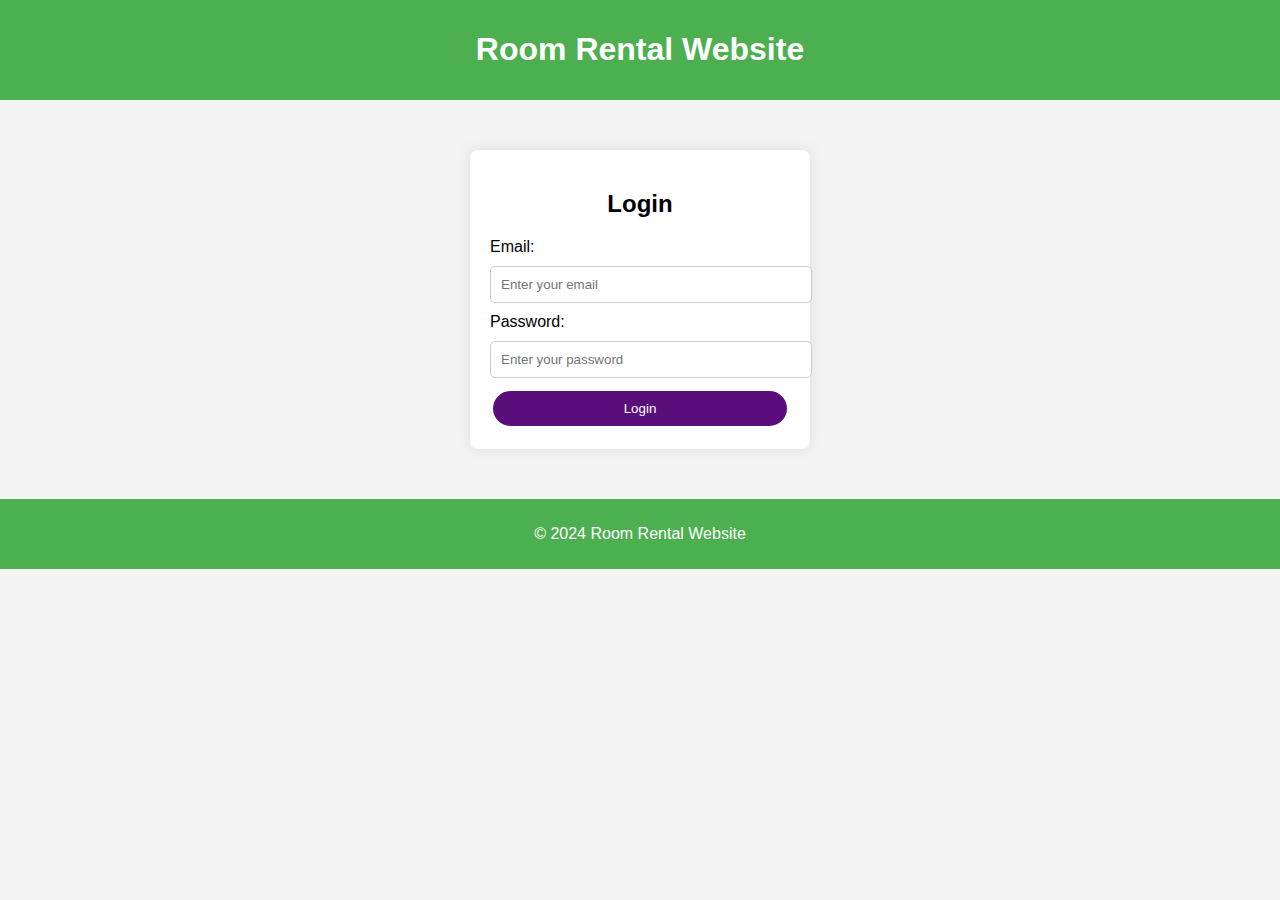
<file: index.html>
<!DOCTYPE html>
<html lang="en">

<head>
    <meta charset="UTF-8">
    <meta name="viewport" content="width=device-width, initial-scale=1.0">
    <title>Room Rental Website - Home</title>
    <link rel="stylesheet" href="styles.css">
    
    <script>
        // Function to show the home page with renter and owner options
        function showUserType() {
            document.getElementById('login').style.display = 'none'; // Hide login section
            document.getElementById('home-page').style.display = 'block'; // Show home page
        }
    
        // Function to handle page load and check for query parameters
        window.onload = function() {
            const urlParams = new URLSearchParams(window.location.search);
            if (urlParams.get('showHome') === 'true') {
                showUserType(); // Show the renter/owner options
            }
        };
    </script>
    <script>
        // Show the home page (Renter/Owner options)
        function showUserType() {
            document.getElementById('login').style.display = 'none';
            document.getElementById('home-page').style.display = 'block';
        }

        // Show renter listings
        function selectRenter() {
            document.getElementById('home-page').style.display = 'none';
            document.getElementById('renter-list').style.display = 'block';
        }

        // Show owner form
        function selectOwner() {
            document.getElementById('home-page').style.display = 'none';
            document.getElementById('owner-form').style.display = 'block';
        }

        // Redirect to the owner info page
        function redirectToOwnerInfo(name, email, contact, roomTitle, description) {
            const ownerInfo = {
                name: name,
                email: email,
                contact: contact,
                roomTitle: roomTitle,
                description: description,
            };
            localStorage.setItem('ownerInfo', JSON.stringify(ownerInfo));
            window.location.href = 'owner-info.html';
        }

        // Go back from the owner info page to the listings page
        function goBackToListing() {
            document.getElementById('owner-info').style.display = 'none';
            document.getElementById('renter-list').style.display = 'block';  // Show listings
        }

        // Go back from listings or owner form to the home page (Renter/Owner selection)
        function goBackToHome() {
            document.getElementById('renter-list').style.display = 'none';  // Hide listings
            document.getElementById('owner-form').style.display = 'none';  // Hide owner form
            document.getElementById('home-page').style.display = 'block';  // Show home page
        }

    </script>
</head>

<body>
    <header>
        <h1>Room Rental Website</h1>
    </header>

    <main>
        <!-- Login Section -->
        <section id="login">
            <div class="login-container">
                <h2>Login</h2>
                <form onsubmit="event.preventDefault(); showUserType();">
                    <label for="login-email">Email:</label>
                    <input type="email" id="login-email" name="email" placeholder="Enter your email" required>

                    <label for="login-password">Password:</label>
                    <input type="password" id="login-password" name="password" placeholder="Enter your password" required>

                    <button type="submit">Login</button>
                </form>
            </div>
        </section>

        <!-- Home Page After Login -->
        <section id="home-page" style="display: none;">
            <h2>Welcome to the Room Rental Website</h2>
            <div class="home-options">
                <div class="option renter-option">
                    <h3>Renter</h3>
                    <p>Browse available rooms.</p>
                    <button onclick="selectRenter()">View Rooms</button>
                </div>
                <div class="option owner-option">
                    <h3>Owner</h3>
                    <p>List your room for rent.</p>
                    <button onclick="selectOwner()">List Your Room</button>
                </div>
            </div>
            <div class="footer-links">
                <a href="about.html">About Us</a> |
                <a href="contact.html">Contact Us</a> |
                <a href="feedback.html">Feedback</a>
            </div>
        </section>

        <!-- Renter Listings Section -->
        <section id="renter-list" style="display: none;">
            <h2>Available Listings</h2>
            <div class="listing">
                <h3>Room by Raju</h3>
                <p>Location: Downtown</p>
                <p>Price: 2000/month</p>
                <button onclick="redirectToOwnerInfo('Raju', 'raju@example.com', '123-456-7890', 'Downtown Room', 'A cozy room in downtown with a great view.')">Contact Owner</button>
            </div>
            <div class="listing">
                <h3>Room by Rohan</h3>
                <p>Location: Park Area</p>
                <p>Price: 1600/month</p>
                <button onclick="redirectToOwnerInfo('Rohan', 'rohan@example.com', '987-654-3210', 'Park Room', 'Spacious room near the park.')">Contact Owner</button>
            </div>
            <div class="listing">
                <h3>Room by shubham</h3>
                <p>Location: Downtown</p>
                <p>Price: 2000/month</p>
                <button onclick="redirectToOwnerInfo('shubham', 'shubham@example.com', '098-456-7890', 'Downtown Room', 'A cozy room in downtown with a great view.')">Contact Owner</button>
            </div>
            <div class="listing">
                <h3>Room by ramu</h3>
                <p>Location: Park Area</p>
                <p>Price: 1600/month</p>
                <button onclick="redirectToOwnerInfo('ramu', 'ramu@example.com', '987-213-3210', 'Park Room', 'Spacious room near the park.')">Contact Owner</button>
            </div>
            <div class="listing">
                <h3>Room by sham</h3>
                <p>Location: Downtown</p>
                <p>Price: 2000/month</p>
                <button onclick="redirectToOwnerInfo('sham', 'sham@example.com', '123-456-987', 'Downtown Room', 'A cozy room in downtown with a great view.')">Contact Owner</button>
            </div>
            <div class="listing">
                <h3>Room by tejas</h3>
                <p>Location: Park Area</p>
                <p>Price: 1600/month</p>
                <button onclick="redirectToOwnerInfo('tejas', 'tejas@example.com', '987-435-3210', 'Park Room', 'Spacious room near the park.')">Contact Owner</button>
            </div>
            <div class="listing">
                <h3>Room by Joshi</h3>
                <p>Location: Downtown</p>
                <p>Price: 2000/month</p>
                <button onclick="redirectToOwnerInfo('Joshi', 'Joshi@example.com', '123-000-7890', 'Downtown Room', 'A cozy room in downtown with a great view.')">Contact Owner</button>
            </div>
            <div class="listing">
                <h3>Room by Varma</h3>
                <p>Location: Park Area</p>
                <p>Price: 1600/month</p>
                <button onclick="redirectToOwnerInfo('Varma', 'Varma@example.com', '987-098-3210', 'Park Room', 'Spacious room near the park.')">Contact Owner</button>
            </div>
            <!-- More listings... -->

            <!-- Back button to go to Home Page -->
            <button onclick="goBackToHome()">Back</button>
        </section>

        <!-- Owner Form Section -->
        <section id="owner-form" style="display: none;">
            <div class="form-container">
                <h2>Submit Your Room Information</h2>
                
                <form id="owner-form" onsubmit="submitRoomInfo(event);" action="connect.php" method="post" enctype="multipart/form-data">
                    <fieldset>
                        <legend>Owner Details</legend>
                        <label for="ownerName">Owner Name</label>
                        <input type="text" id="ownerName" name="ownerName" placeholder="Enter your name" required>

                        <label for="contactNumber">Contact Number</label>
                        <input type="tel" id="contactNumber" name="contactNumber" placeholder="Enter contact number" required>

                        <label for="email">Email</label>
                        <input type="email" id="email" name="email" placeholder="Enter email" required>
                    </fieldset>

                    <fieldset>
                        <legend>Room Information</legend>
                        <label for="roomTitle">Room Title</label>
                        <input type="text" id="roomTitle" name="roomTitle" placeholder="Enter room title" required>

                        <label for="roomDescription">Room Description</label>
                        <textarea id="roomDescription" name="roomDescription" placeholder="Describe the room" required></textarea>

                        <label for="roomPrice">Room Price</label>
                        <input type="number" id="roomPrice" name="roomPrice" placeholder="Enter room price" required>

                        <label for="roomImage">Room Image URL</label>
                        <input type="text" id="roomImage" name="roomImage" placeholder="Enter image URL" required>

                        <label for="roomUpload">Upload Room Image</label>
                        <input type="file" id="roomUpload" name="roomUpload" accept="image/*" onchange="previewImage(event)">
                        <img id="roomImagePreview" style="display:none; width: 100px; height: 100px; margin-top: 10px;" />
                    </fieldset>

                    <button type="submit">Submit</button>
                </form>
                <!-- Booking Form (displayed upon renter's decision to book) -->
                <form id="booking-form" action="book_room.php" method="POST" style="display: none;">
                        <input type="hidden" name="room_id" id="room_id">
                        <label for="renter_name">Your Name:</label>
                        <input type="text" id="renter_name" name="renter_name" required>
                        <label for="renter_email">Your Email:</label>
                        <input type="email" id="renter_email" name="renter_email" required>
                    <button type="submit">Confirm Booking</button>
                    </form>

                <script>
                    // Trigger the booking form
                    function bookRoom(roomId) {
                    document.getElementById("room_id").value = roomId; // Set room ID
                    document.getElementById("booking-form").style.display = "block"; // Show form
                    }
                </script>


                <div id="submitMessage" style="display: none; margin-top: 20px;">
                    <p style="color: green;">Form submitted successfully!</p>
                </div>

                <!-- Back button to go to Home Page -->
                <button onclick="goBackToHome()">Back</button>
            </div>
        </section>

        <!-- Owner Info Section -->
        <section id="owner-info" style="display: none;">
            <h2>Owner Information</h2>
            <p>Details about the room owner will go here.</p>

            <!-- Back to Listing button -->
           
            <button onclick="goBackToHome()">Back</button>
        </section>
    </main>

    <footer>
        <p>&copy; 2024 Room Rental Website</p>
    </footer>

    <script>
        // Handle room submission
        function submitRoomInfo(event) {
            event.preventDefault();  // Prevent default form submission behavior

            // Get the form data
            const ownerName = document.getElementById('ownerName').value;
            const contactNumber = document.getElementById('contactNumber').value;
            const email = document.getElementById('email').value;
            const roomTitle = document.getElementById('roomTitle').value;
            const roomDescription = document.getElementById('roomDescription').value;
            const roomPrice = document.getElementById('roomPrice').value;
            const roomImage = document.getElementById('roomImage').value;

            // Build the query string
            const queryString = `?ownerName=${encodeURIComponent(ownerName)}&contactNumber=${encodeURIComponent(contactNumber)}&email=${encodeURIComponent(email)}&roomTitle=${encodeURIComponent(roomTitle)}&roomDescription=${encodeURIComponent(roomDescription)}&roomPrice=${encodeURIComponent(roomPrice)}&roomImage=${encodeURIComponent(roomImage)}`;

            // Redirect to the form-submitted.html page with the query string
            window.location.href = "form-submitted.html" + queryString;
        }

        // Image preview function
        function previewImage(event) {
            var reader = new FileReader();
            reader.onload = function () {
                var preview = document.getElementById('roomImagePreview');
                preview.src = reader.result;
                preview.style.display = 'block';
            };
            reader.readAsDataURL(event.target.files[0]);
        }
        
    </script>
</body>

</html>
</file>
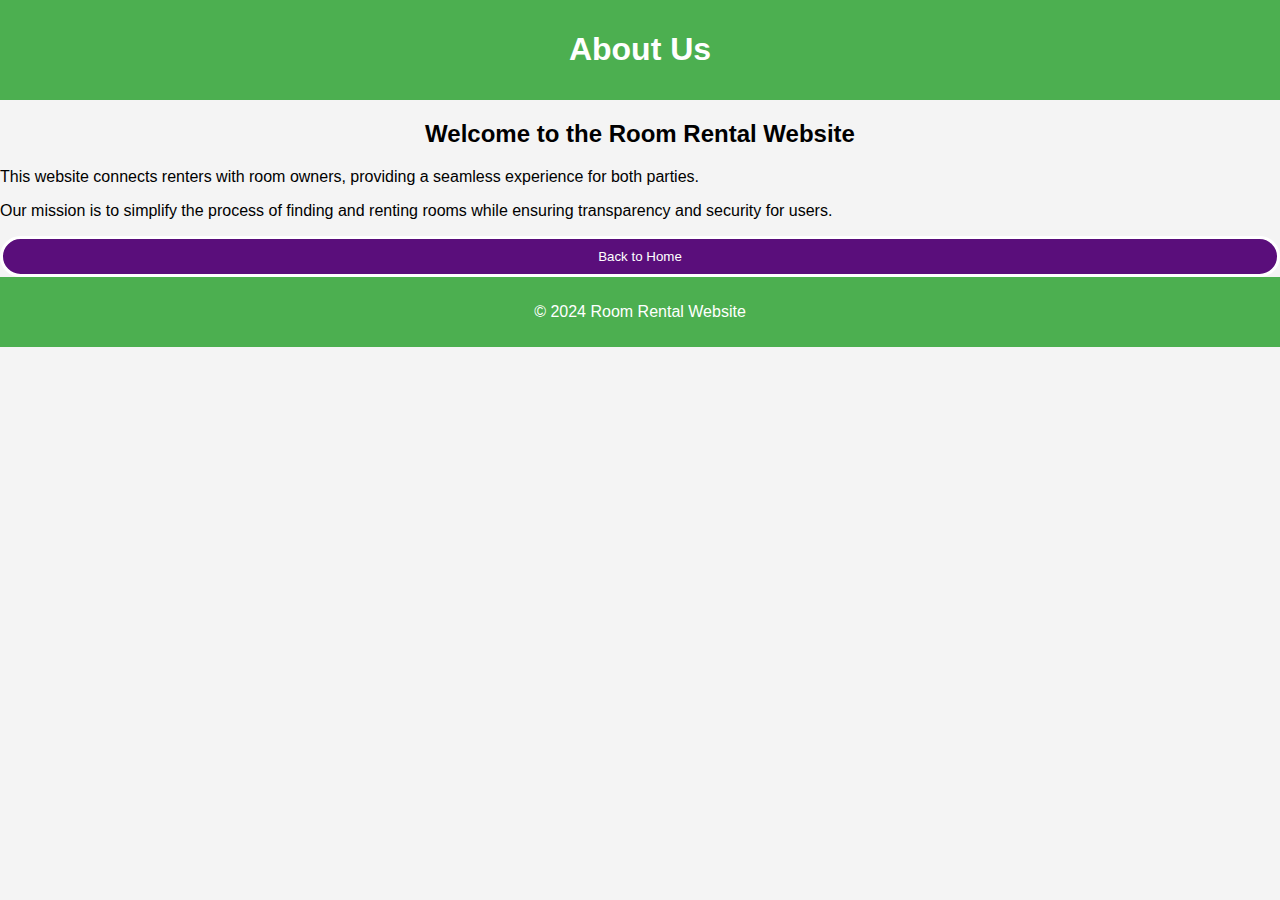
<file: about.html>
<!DOCTYPE html>
<html lang="en">
<head>
    <meta charset="UTF-8">
    <meta name="viewport" content="width=device-width, initial-scale=1.0">
    <title>About Us</title>
    <link rel="stylesheet" href="styles.css">
</head>
<body>
    <header>
        <h1>About Us</h1>
    </header>

    <main>
        <h2>Welcome to the Room Rental Website</h2>
        <p>This website connects renters with room owners, providing a seamless experience for both parties.</p>
        <p>Our mission is to simplify the process of finding and renting rooms while ensuring transparency and security for users.</p>
        <!-- Back to Home button with query parameter -->
        <button onclick="window.location.href='index.html?showHome=true'">Back to Home</button>
    </main>

    <footer>
        <p>&copy; 2024 Room Rental Website</p>
    </footer>
</body>
</html>
</file>
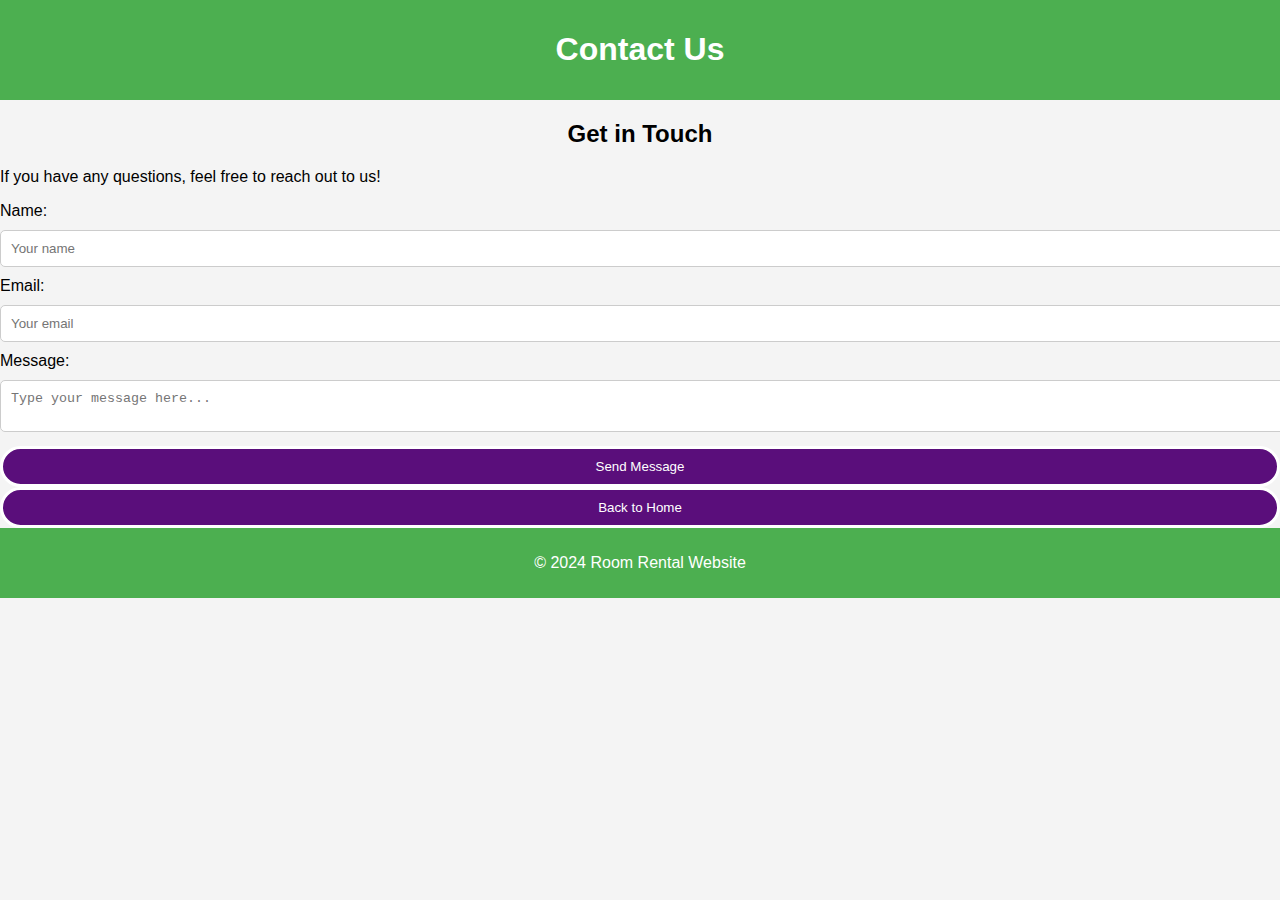
<file: contact.html>
<!DOCTYPE html>
<html lang="en">
<head>
    <meta charset="UTF-8">
    <meta name="viewport" content="width=device-width, initial-scale=1.0">
    <title>Contact Us</title>
    <link rel="stylesheet" href="styles.css">
    <script>
        function goToHome() {
            // Set the user state to logged in
            localStorage.setItem('userLoggedIn', 'true');
            // Redirect to the home page
            window.location.href = 'index.html';
        }
    </script>
</head>
<body>
    <header>
        <h1>Contact Us</h1>
    </header>

    <main>
        <h2>Get in Touch</h2>
        <p>If you have any questions, feel free to reach out to us!</p>
        <form id="contact-form">
            <label for="name">Name:</label>
            <input type="text" id="name" placeholder="Your name" required>

            <label for="email">Email:</label>
            <input type="email" id="email" placeholder="Your email" required>

            <label for="message">Message:</label>
            <textarea id="message" placeholder="Type your message here..." required></textarea>

            <button type="submit">Send Message</button>
        </form>
        <!-- <button onclick="goToHome()">Back to Home</button> -->
        <button onclick="window.location.href='index.html?showHome=true'">Back to Home</button>
    </main>

    <footer>
        <p>&copy; 2024 Room Rental Website</p>
    </footer>
</body>
</html>
</file>
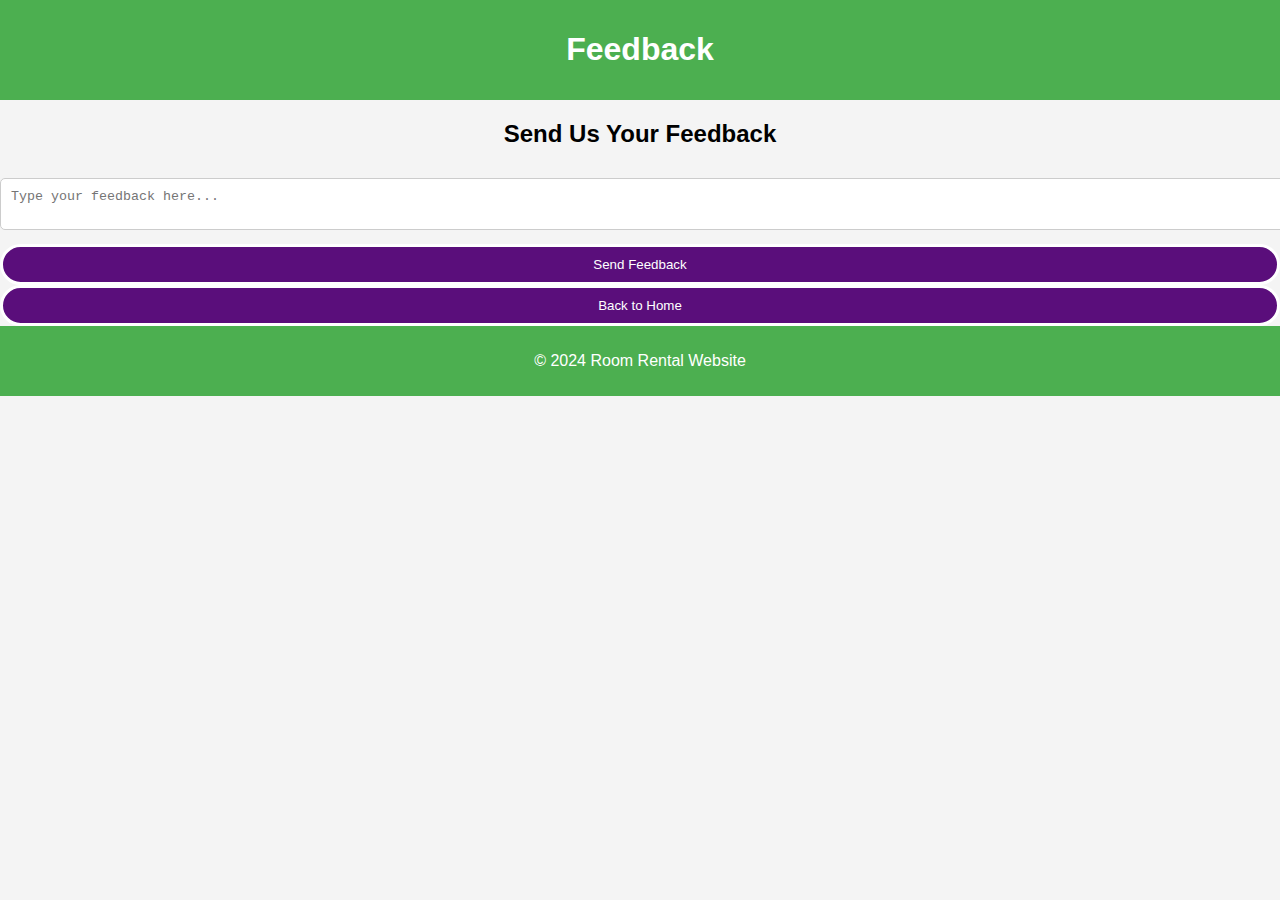
<file: feedback.html>
<!DOCTYPE html>
<html lang="en">
<head>
    <meta charset="UTF-8">
    <meta name="viewport" content="width=device-width, initial-scale=1.0">
    <title>Feedback</title>
    <link rel="stylesheet" href="styles.css">
    <script>
        // Function to send feedback (this is a placeholder)
        function sendFeedback() {
            const feedbackMessage = document.getElementById('feedback-message').value;
            // Add your feedback processing logic here (e.g., sending to a server)

            alert("Feedback sent: " + feedbackMessage);
            document.getElementById('feedback-message').value = ''; // Clear the textarea
        }
    </script>
</head>
<body>
    <header>
        <h1>Feedback</h1>
    </header>

    <main>
        <h2>Send Us Your Feedback</h2>
        <textarea id="feedback-message" placeholder="Type your feedback here..."></textarea>
        <button onclick="sendFeedback()">Send Feedback</button>
        <button onclick="window.location.href='index.html?showHome=true'">Back to Home</button>
    </main>

    <footer>
        <p>&copy; 2024 Room Rental Website</p>
    </footer>
</body>
</html>
</file>
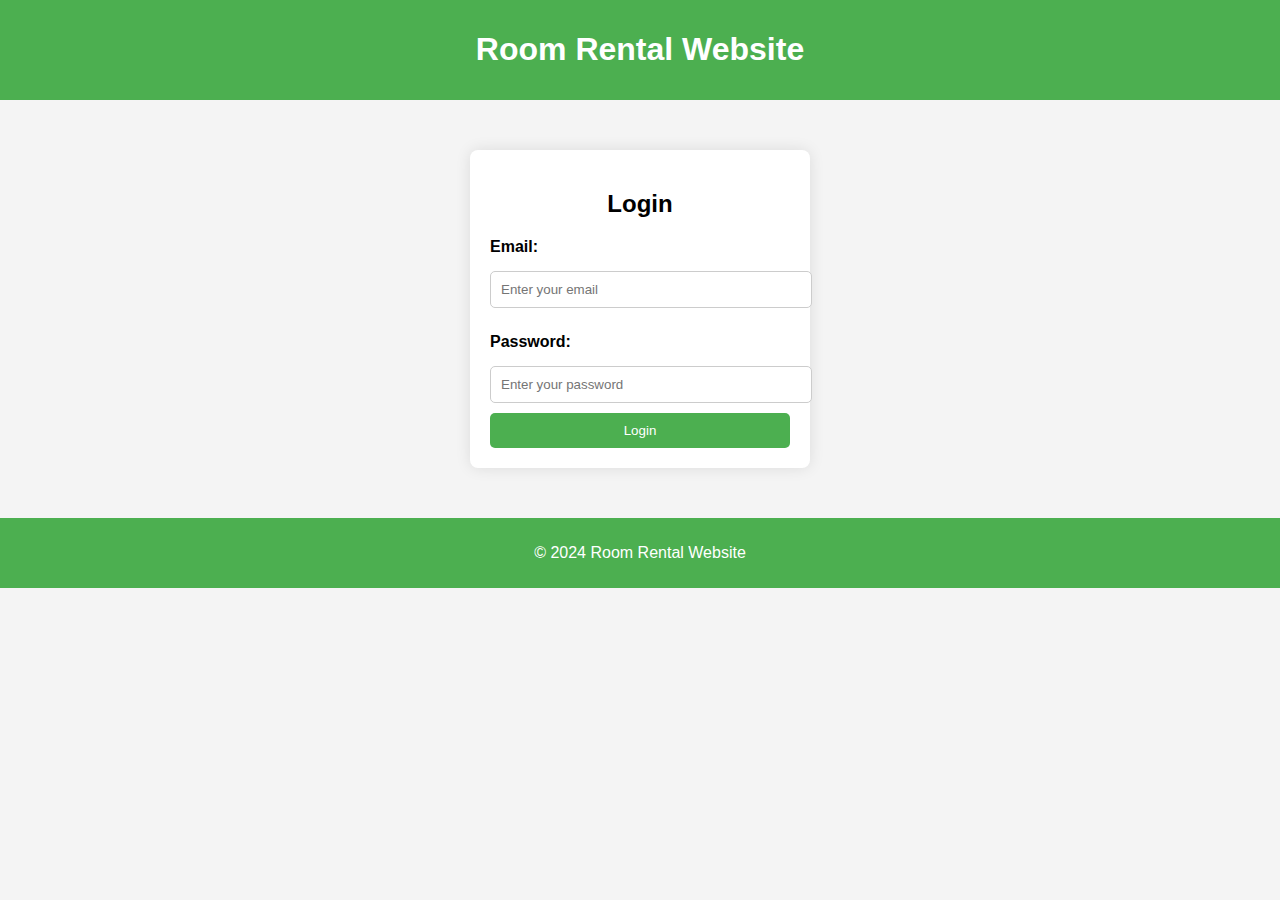
<file: index2.html>
<!DOCTYPE html>
<html lang="en">
<head>
    <meta charset="UTF-8">
    <meta name="viewport" content="width=device-width, initial-scale=1.0">
    <title>Room Rental Website - Home</title>
    <link rel="stylesheet" href="styles.css">
    <script>
        function showUserType() {
            document.getElementById('login').style.display = 'none';
            document.getElementById('home-page').style.display = 'block';
        }

        function selectRenter() {
            document.getElementById('home-page').style.display = 'none';
            document.getElementById('renter-list').style.display = 'block';
        }

        function selectOwner() {
            document.getElementById('home-page').style.display = 'none';
            document.getElementById('owner-form').style.display = 'block';
        }

        function redirectToOwnerInfo(name, email, contact, roomTitle, description) {
            const ownerInfo = {
                name: name,
                email: email,
                contact: contact,
                roomTitle: roomTitle,
                description: description,
            };
            localStorage.setItem('ownerInfo', JSON.stringify(ownerInfo));
            window.location.href = 'owner-info.html';
        }

        function goBack() {
            window.history.back();
        }
    </script>
</head>
<body>
    <header>
        <h1>Room Rental Website</h1>
    </header>

    <main>
        <!-- Login Section -->
        <section id="login">
            <div class="login-container">
                <h2>Login</h2>
                <form onsubmit="event.preventDefault(); showUserType();">
                    <label for="login-email">Email:</label>
                    <input type="email" id="login-email" name="email" placeholder="Enter your email" required>

                    <label for="login-password">Password:</label>
                    <input type="password" id="login-password" name="password" placeholder="Enter your password" required>

                    <button type="submit">Login</button>
                </form>
            </div>
        </section>

        <!-- Home Page After Login -->
        <section id="home-page" style="display: none;">
            <h2>Welcome to the Room Rental Website</h2>
            <div class="home-options">
                <div class="option renter-option">
                    <h3>Renter</h3>
                    <p>Browse available rooms.</p>
                    <button onclick="selectRenter()">View Rooms</button>
                </div>
                <div class="option owner-option">
                    <h3>Owner</h3>
                    <p>List your room for rent.</p>
                    <button onclick="selectOwner()">List Your Room</button>
                </div>
            </div>
            <div class="footer-links">
                <a href="about.html">About Us</a> |
                <a href="contact.html">Contact Us</a> |
                <a href="feedback.html">Feedback</a>
            </div>
        </section>

        <!-- Renter Listings Section -->
        <section id="renter-list" style="display: none;">
            <h2>Available Listings</h2>
            <div class="listing">
                <h3>Room by Raju</h3>
                <p>Location: Downtown</p>
                <p>Price: 2000/month</p>
                <button onclick="redirectToOwnerInfo('Raju', 'raju@example.com', '123-456-7890', 'Downtown Room', 'A cozy room in downtown with a great view.')">Contact Owner</button>
            </div>
            <div class="listing">
                <h3>Room by Rohan</h3>
                <p>Location: Park Area</p>
                <p>Price: 1600/month</p>
                <button onclick="redirectToOwnerInfo('Rohan', 'rohan@example.com', '987-654-3210', 'Park Room', 'Spacious room near the park.')">Contact Owner</button>
            </div>
            <div class="listing">
                <h3>Room by shubham</h3>
                <p>Location: Downtown</p>
                <p>Price: 2000/month</p>
                <button onclick="redirectToOwnerInfo('shubham', 'shubham@example.com', '098-456-7890', 'Downtown Room', 'A cozy room in downtown with a great view.')">Contact Owner</button>
            </div>
            <div class="listing">
                <h3>Room by ramu</h3>
                <p>Location: Park Area</p>
                <p>Price: 1600/month</p>
                <button onclick="redirectToOwnerInfo('ramu', 'ramu@example.com', '987-213-3210', 'Park Room', 'Spacious room near the park.')">Contact Owner</button>
            </div>
            <div class="listing">
                <h3>Room by sham</h3>
                <p>Location: Downtown</p>
                <p>Price: 2000/month</p>
                <button onclick="redirectToOwnerInfo('sham', 'sham@example.com', '123-456-987', 'Downtown Room', 'A cozy room in downtown with a great view.')">Contact Owner</button>
            </div>
            <div class="listing">
                <h3>Room by tejas</h3>
                <p>Location: Park Area</p>
                <p>Price: 1600/month</p>
                <button onclick="redirectToOwnerInfo('tejas', 'tejas@example.com', '987-435-3210', 'Park Room', 'Spacious room near the park.')">Contact Owner</button>
            </div>
            <div class="listing">
                <h3>Room by Joshi</h3>
                <p>Location: Downtown</p>
                <p>Price: 2000/month</p>
                <button onclick="redirectToOwnerInfo('Joshi', 'Joshi@example.com', '123-000-7890', 'Downtown Room', 'A cozy room in downtown with a great view.')">Contact Owner</button>
            </div>
            <div class="listing">
                <h3>Room by Varma</h3>
                <p>Location: Park Area</p>
                <p>Price: 1600/month</p>
                <button onclick="redirectToOwnerInfo('Varma', 'Varma@example.com', '987-098-3210', 'Park Room', 'Spacious room near the park.')">Contact Owner</button>
            </div>
        </section>

        <!-- Owner Room Listing Form -->
        <section id="owner-form" style="display: none;">
           
            <div class="form-container">
                <h2>Submit Your Room Information</h2>
                <form id="owner-form" onsubmit="event.preventDefault(); submitRoomInfo();">
                    <label for="ownerName">Owner Name</label>
                    <input type="text" id="ownerName" name="ownerName" placeholder="Enter your name" required>
    
                    <label for="contactNumber">Contact Number</label>
                    <input type="tel" id="contactNumber" name="contactNumber" placeholder="Enter contact number" required>
    
                    <label for="email">Email</label>
                    <input type="email" id="email" name="email" placeholder="Enter email" required>
    
                    <label for="roomTitle">Room Title</label>
                    <input type="text" id="roomTitle" name="roomTitle" placeholder="Enter room title" required>
    
                    <label for="roomDescription">Room Description</label>
                    <textarea id="roomDescription" name="roomDescription" placeholder="Describe the room" required></textarea>
    
                    <label for="roomPrice">Room Price</label>
                    <input type="number" id="roomPrice" name="roomPrice" placeholder="Enter room price" required>
    
                    <label for="roomImage">Room Image URL</label>
                    <input type="text" id="roomImage" name="roomImage" placeholder="Enter image URL" required>
    
                    <label for="roomUpload">Upload Room Image</label>
                    <input type="file" id="roomUpload" name="roomUpload" accept="image/*">
    
                    <button type="submit">Submit</button>
                </form>
            </div>
            </div>
        </section>

        <!-- Owner Submission Confirmation Page -->
        <section id="submission-confirmation" style="display: none;">
            <h2>Room Listed Successfully!</h2>
            <p>Your room has been listed. Thank you!</p>
            <button onclick="window.location.href='index.html'">Back to Home</button>
        </section>
    </main>

    <footer>
        <p>&copy; 2024 Room Rental Website</p>
    </footer>

    <script>
        function submitRoom() {
            document.getElementById('owner-form').style.display = 'none';
            document.getElementById('submission-confirmation').style.display = 'block';
        }
    </script>

<style>
    /* Additional CSS for the owner form */
    .form-container {
        background-color: #f9f9f9;
        padding: 20px;
        border-radius: 8px;
        box-shadow: 0 0 15px rgba(0, 0, 0, 0.1);
        max-width: 600px;
        margin: 0 auto;
    }

    label {
        display: block;
        margin: 10px 0 5px;
        font-weight: bold;
    }

    input[type="text"], 
    input[type="email"], 
    input[type="tel"], 
    input[type="number"], 
    textarea, 
    input[type="file"] {
        width: 100%;
        padding: 10px;
        margin-bottom: 15px; /* Added spacing for better layout */
        border: 1px solid #ccc;
        border-radius: 5px;
    }

    button {
        background-color: #4CAF50;
        color: white;
        border: none;
        border-radius: 5px;
        cursor: pointer;
        padding: 10px;
        width: 100%;
    }

    button:hover {
        background-color: #45a049;
    }
</style>
</body>
</html>
</file>
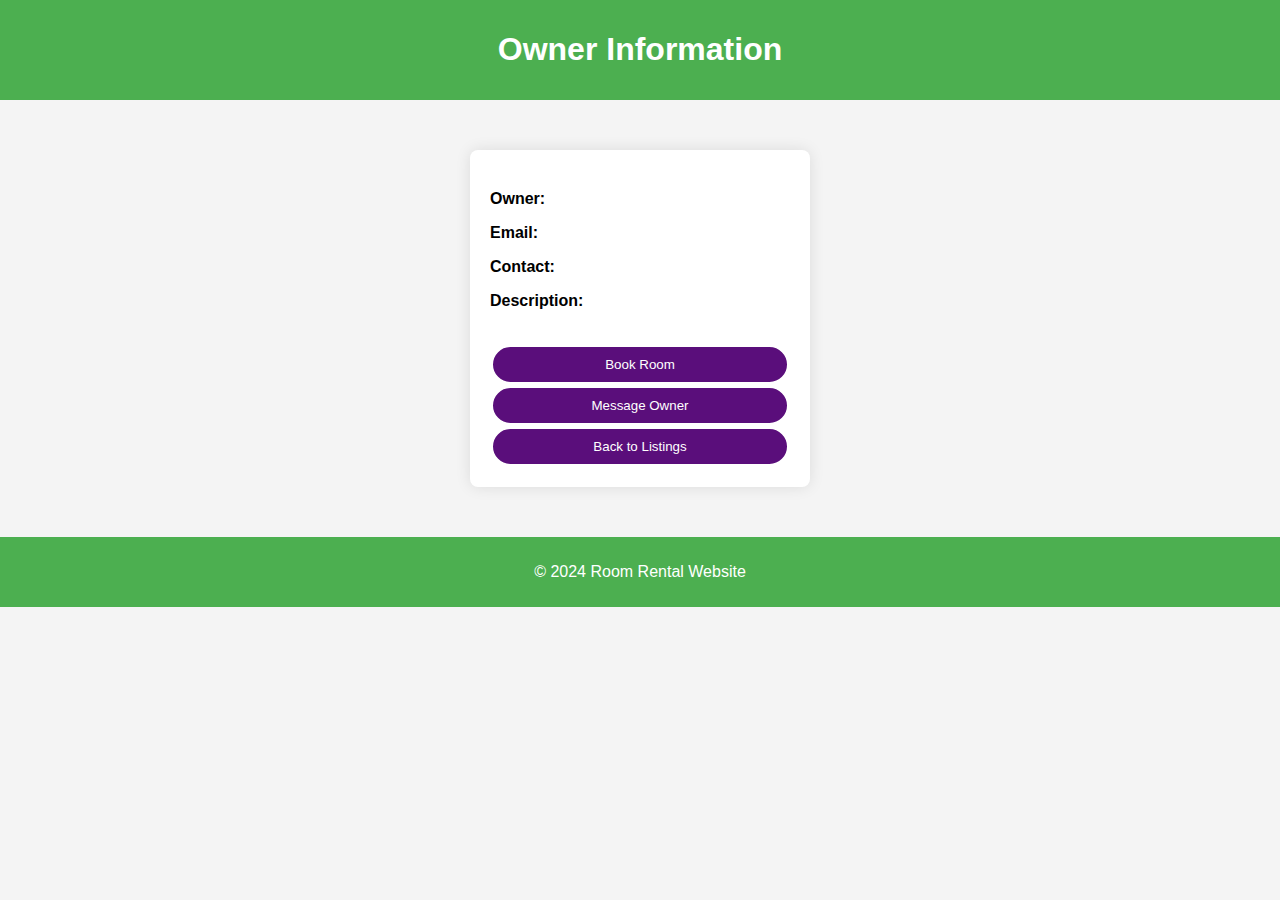
<file: owner-info.html>
<!DOCTYPE html>
<html lang="en">
<head>
    <meta charset="UTF-8">
    <meta name="viewport" content="width=device-width, initial-scale=1.0">
    <title>Owner Information</title>
    <link rel="stylesheet" href="styles.css">
    
    </script>
    <script>
        window.onload = function() {
            const ownerInfo = JSON.parse(localStorage.getItem('ownerInfo'));
            document.getElementById('owner-name').innerText = ownerInfo.name;
            document.getElementById('owner-email').innerText = ownerInfo.email;
            document.getElementById('owner-contact').innerText = ownerInfo.contact;
            document.getElementById('room-title').innerText = ownerInfo.roomTitle;
            document.getElementById('room-description').innerText = ownerInfo.description;
        };

        function bookRoom() {
            alert('Room booked successfully!');
            goBack(); // Redirect back to listings
        }

        function messageOwner() {
            const message = prompt('Enter your message for the owner:');
            if (message) {
                alert('Your message has been sent to the owner!');
            }
        }

        function goBack() {
            window.location.href = 'index.html';
        }
    </script>
    
</head>
<body>
    <header>
        <h1>Owner Information</h1>
    </header>

    <main>
        <div class="owner-details">
            <h2 id="room-title"></h2>
            <p><strong>Owner:</strong> <span id="owner-name"></span></p>
            <p><strong>Email:</strong> <span id="owner-email"></span></p>
            <p><strong>Contact:</strong> <span id="owner-contact"></span></p>
            <p><strong>Description:</strong> <span id="room-description"></span></p>
            <br>
            <button onclick="bookRoom()">Book Room</button>
            <br>
            <button onclick="messageOwner()">Message Owner</button>
            <br>
            <!-- <button onclick="goBack()">Back to Listings</button> -->
            <button onclick="goBackToHome()">Back to Listings</button>

            <br>
        </div>
    </main>
   

    <footer>
        <p>&copy; 2024 Room Rental Website</p>
    </footer>
</body>
</html>
</file>
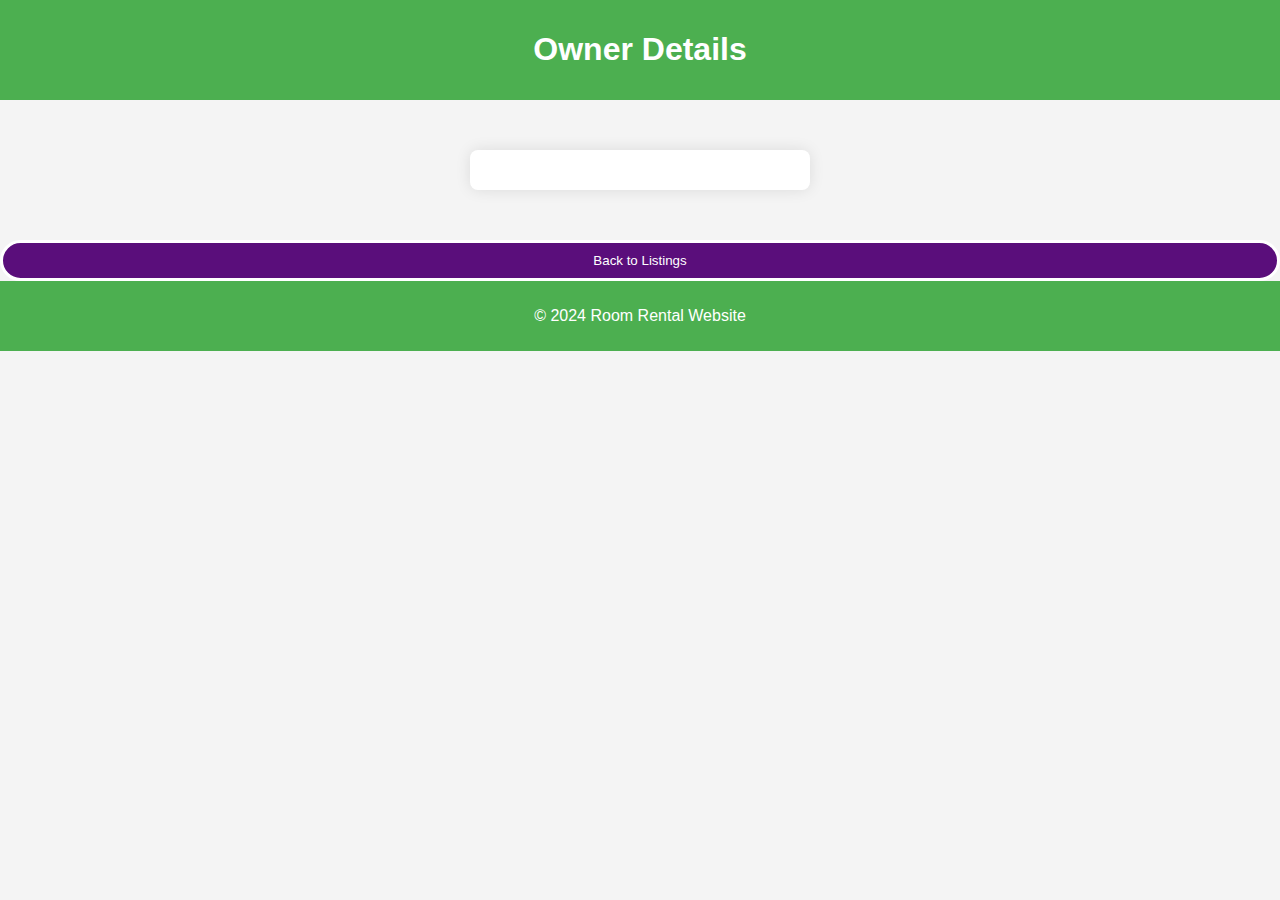
<file: ownerDetails.html>
<!DOCTYPE html>
<html lang="en">
<head>
    <meta charset="UTF-8">
    <meta name="viewport" content="width=device-width, initial-scale=1.0">
    <title>Owner Details</title>
    <link rel="stylesheet" href="styles.css">
</head>
<body>
    <header>
        <h1>Owner Details</h1>
    </header>

    <main>
        <div id="owner-details" class="details-container"></div>
        <button onclick="window.location.href='index.html'">Back to Listings</button>
    </main>

    <footer>
        <p>&copy; 2024 Room Rental Website</p>
    </footer>

    <script>
        function showOwnerInfo(name, email, contact, roomTitle, description) {
            const details = document.getElementById('owner-details');
            details.innerHTML = `
                <h2>${roomTitle} by ${name}</h2>
                <p>Description: ${description}</p>
                <p>Contact: ${contact}</p>
                <p>Email: ${email}</p>
                <button onclick="bookRoom()">Book Room</button>
                <button onclick="messageOwner()">Message Owner</button>
            `;
        }

        function bookRoom() {
            alert('Room booked successfully!');
            window.location.href = 'index.html'; // Redirect to home
        }

        function messageOwner() {
            const message = prompt('Enter your message for the owner:');
            if (message) {
                alert('Your message has been sent to the owner!');
            }
        }
    </script>
</body>
</html>
</file>
<file: styles.css>
body {
    font-family: Arial, sans-serif;
    background-color: #f4f4f4;
    margin: 0;
}

header {
    background: #4CAF50;
    color: white;
    padding: 10px 0;
    text-align: center;
}

.login-container, .form-container, .details-container {
    background-color: white;
    padding: 20px;
    border-radius: 8px;
    box-shadow: 0px 0px 15px rgba(0, 0, 0, 0.1);
    width: 300px;
    margin: 50px auto;
}

h2 {
    text-align: center;
    margin-bottom: 20px;
}

input[type="email"], input[type="password"], input[type="text"], textarea {
    width: 100%;
    padding: 10px;
    margin: 10px 0;
    border: 1px solid #ccc;
    border-radius: 5px;
}

button {
    width: 100%;
    padding: 10px;
    background-color: #4CAF50;
    color: white;
    border: none;
    border-radius: 5px;
    cursor: pointer;
}

button:hover {
    background-color: #45a049;
}

.home-options {
    display: flex;
    justify-content: space-between;
    margin: 40px;
}

.option {
    width: 45%;
    background-color: white;
    padding: 20px;
    border-radius: 8px;
    box-shadow: 0px 0px 15px rgba(0, 0, 0, 0.1);
    text-align: center;
}

.listing {
    border: 1px solid #ccc;
    margin: 10px 0;
    padding: 15px;
    background-color: white;
}

footer {
    text-align: center;
    padding: 10px 0;
    background: #4CAF50;
    color: white;
    position: relative;
    bottom: 0;
    width: 100%;
}

.footer-links {
    margin-bottom: 10px;
    text-align: center;
}
body {
    font-family: Arial, sans-serif;
    background-color: #f4f4f4;
    margin: 0;
}

header {
    background: #4caf50;
    color: white;
    padding: 10px 0;
    text-align: center;
}

.login-container, .form-container, .details-container, .owner-details {
    background-color: white;
    padding: 20px;
    border-radius: 8px;
    box-shadow: 0px 0px 15px rgba(0, 0, 0, 0.1);
    width: 300px;
    margin: 50px auto;
}

h2 {
    text-align: center;
    margin-bottom: 20px;
}

input[type="email"], input[type="password"], input[type="text"], textarea {
    width: 100%;
    padding: 10px;
    margin: 10px 0;
    border: 1px solid #ccc;
    border-radius: 5px;
}

button {
    width: 100%;
    padding: 10px;
    background-color: #5a0e7b;
    color: white;
    border: solid;
    border-radius: 50px;
   
}
</file>
